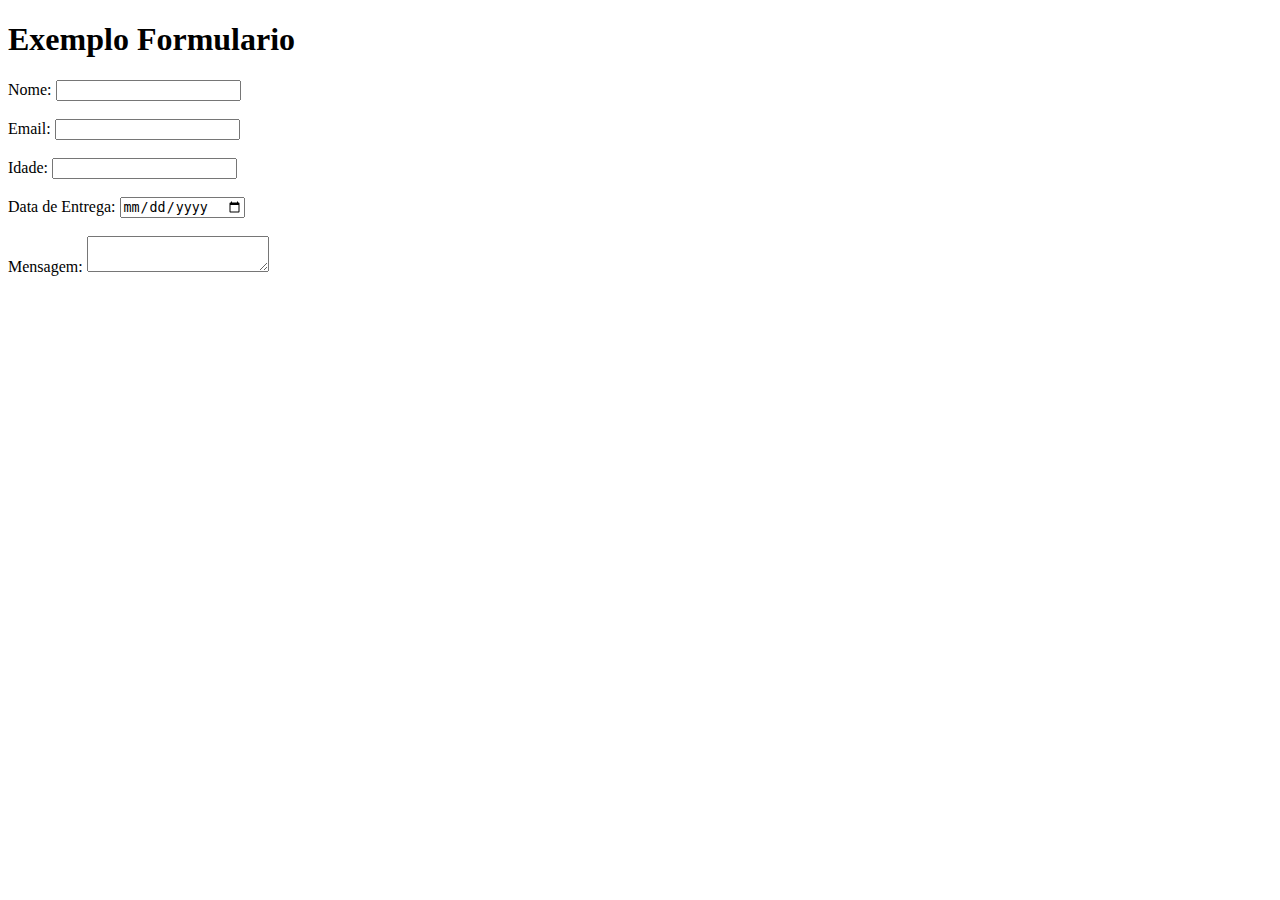
<file: Aula05/index.html>
<!DOCTYPE html>
    <head>
        <meta charset="UTF-8">
        <title>Aula Formulario</title>
    </head>

    <body>
        <h1>Exemplo Formulario</h1>
        <form action="#" method="POST">
            <label for="nome">Nome:</label>
            <input type="text" id="nome" name="nome" required>
            <br><br>

            <label for="email">Email:</label>
            <input type="email" id="email" name="email" required>
            <br><br>

            <label for="idade">Idade:</label>
            <input type="number" id="idade" name="idade" required>
            <br><br>

            <label for="dataEntrega">Data de Entrega:</label>
            <input type="date" id="dataEntrega" name="dataEntrega" required>
            <br><br>

            <label for="mensagem">Mensagem:</label>
            <textarea id="mensagem" name="mensagem" required></textarea>
            <br><br>
        </form>
    </body>
</html>
</file>
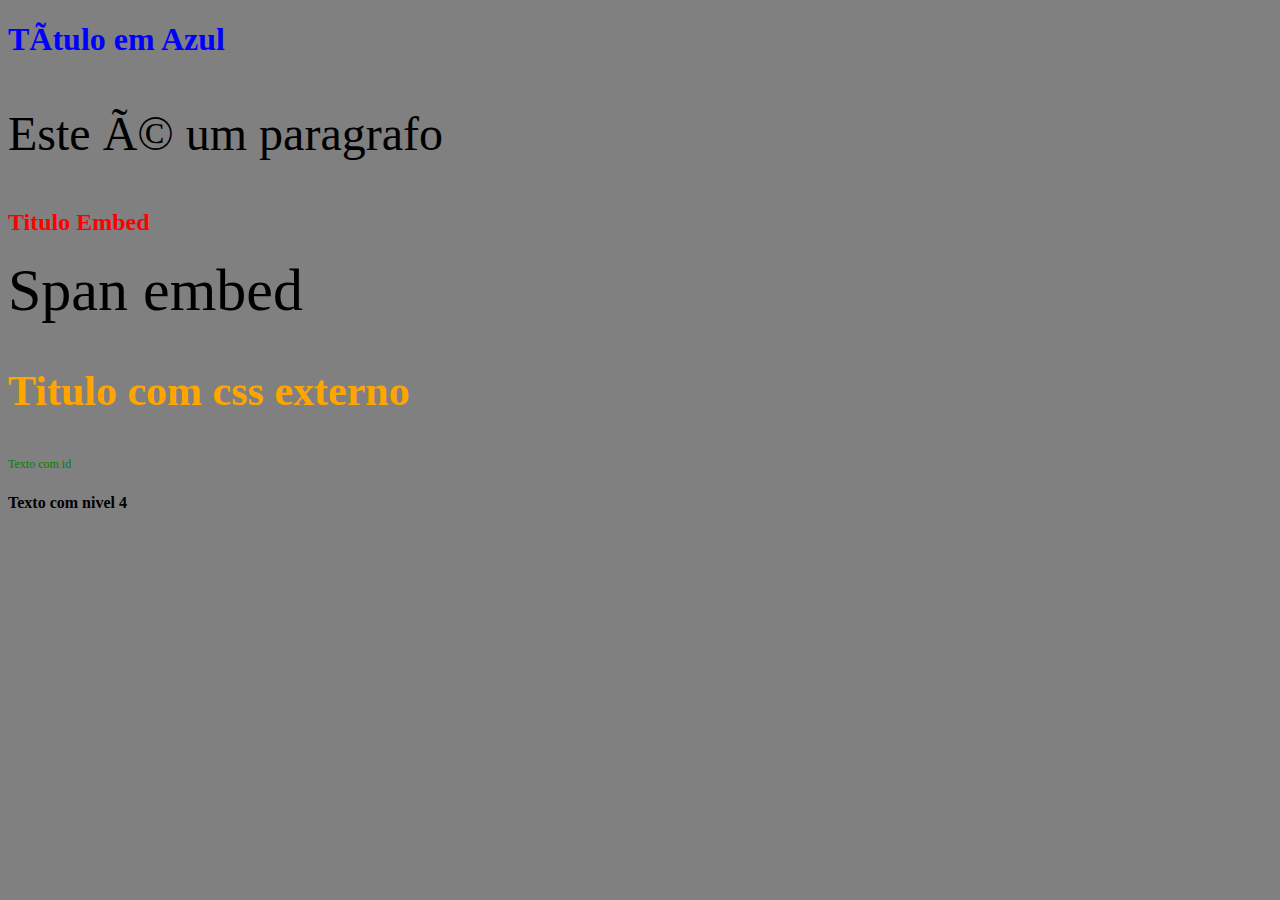
<file: Aula06/index.html>
<!DOCTYPE html>
<html>
    <head>
        <meta charset=""UTF-8>
        <title>Introdução ao CSS</title>
        <style>
            h2 {
                color: red;
            } 
            span {
                font-size: 60px;
            }
        </style>
        <link rel="stylesheet" href="styles.css">
    </head>
    <body>
        <!-- Exemplo de CSS Inline-->
        <h1 style="color: blue">Título em Azul</h1>
        <p style="font-size: 48px;">Este é um paragrafo</p>

        <!-- Exemplo de CSS Embed -->
        <h2>Titulo Embed</h2>
        <span>Span embed</span>

        <!-- Exemplo de CSS externo -->
        <h3 class="title">Titulo com css externo</h3>
        <p id="text-content">Texto com id</p>
        <h4>Texto com nivel 4</h4>
    </body>
</html>
</file>
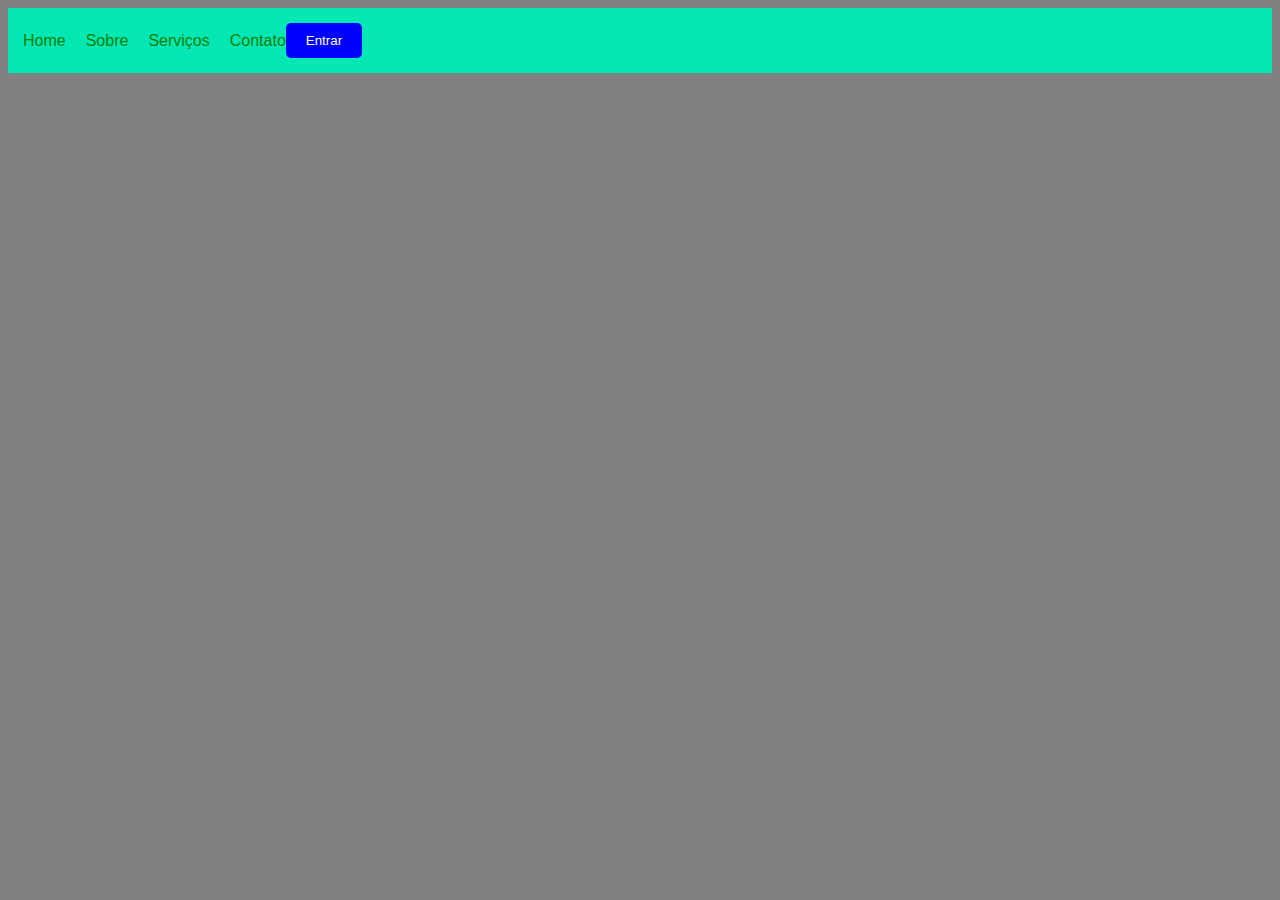
<file: Aula08/index.html>
<!DOCTYPE html>
<html>
    <head>
        <meta charset="UTF-8">
        <title>Aula Flexbox</title>
        <link rel="stylesheet" href="styles.css">
    </head>
    <body>
        <header class="header">
            <div class="logo"></div>
            <nav class="menu">
                <span>Home</span>
                <span>Sobre</span>
                <span>Serviços</span>
                <span>Contato</span>
            </nav>
            <button class="login-btn">Entrar</button>
        </header>
    </body>
</html>
</file>
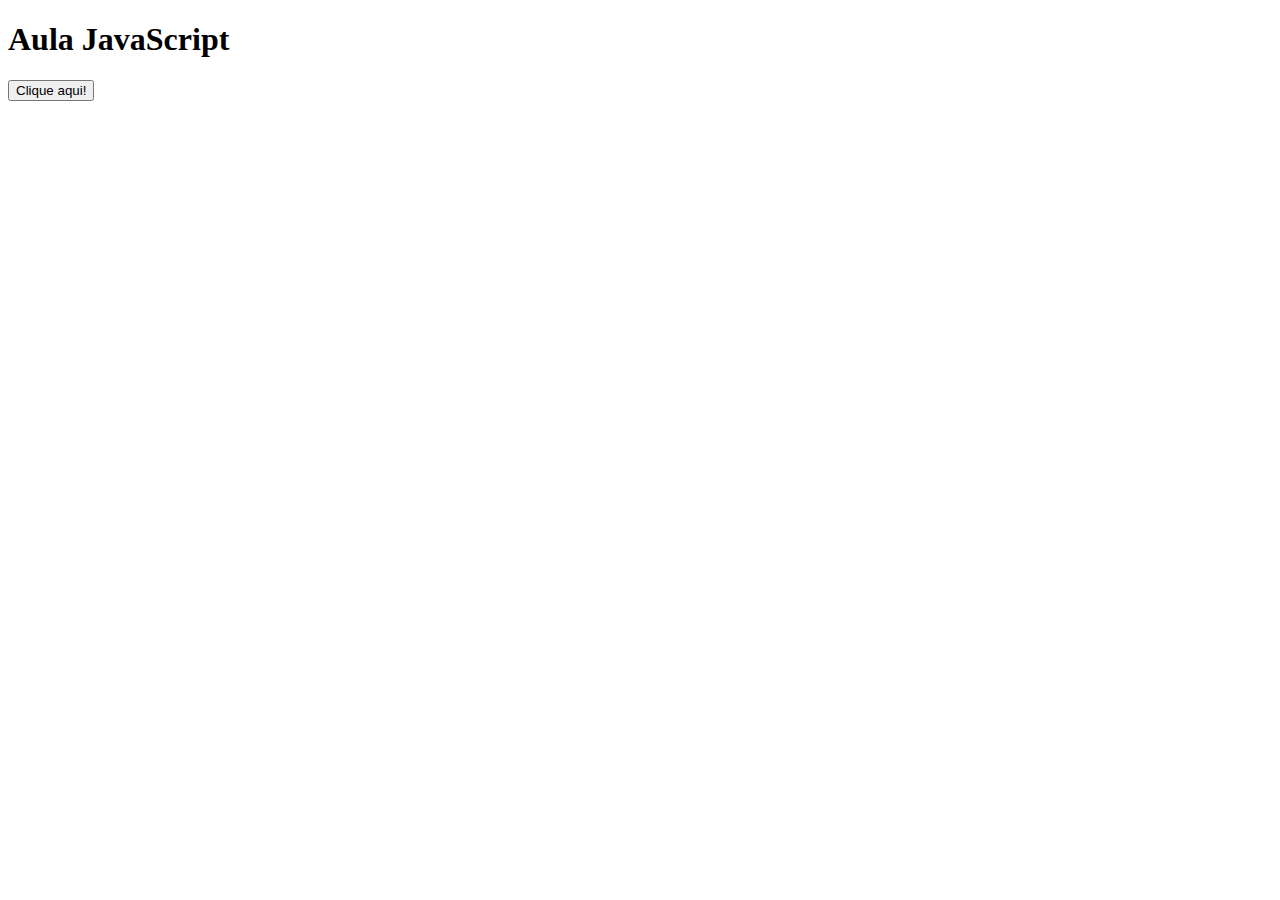
<file: Aula13/index.html>
<!DOCTYPE html>
<html>
    <head>
        <meta charset="UTF-8">
        <title>Aula JavaScript</title>
        <script src="script.js"></script>
    </head>
    <body>
        <h1>Aula JavaScript</h1>
        <button onclick="handleButton()">Clique aqui!</button>
    </body>
</html>
</file>
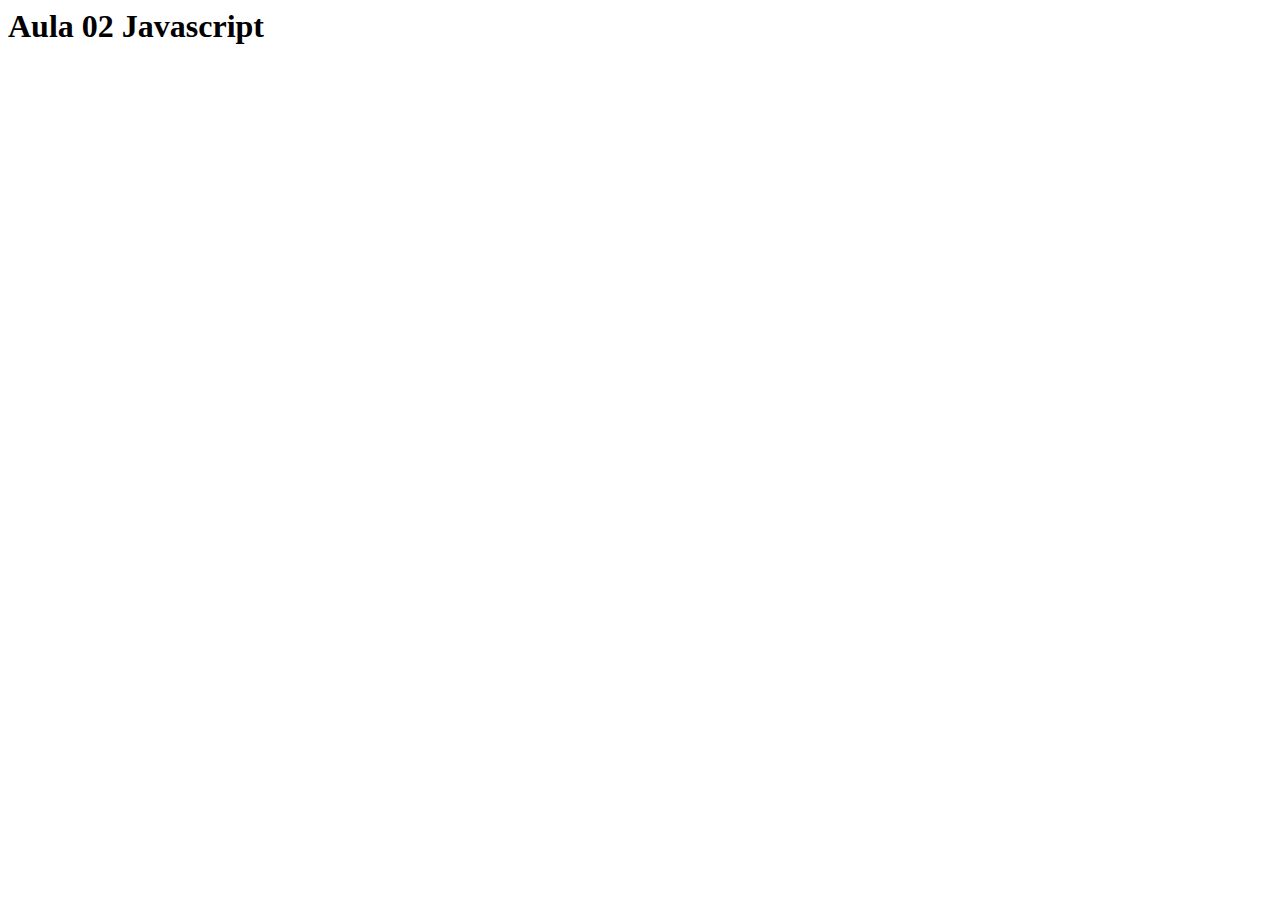
<file: Aula14/index.html>
<DOCTYPE! html>
<html>
    <head>
        <meta charset="UTF-8">
        <title>Aula 02 Javascript</title>
        <script src="script.js"></script>
    </head>
    <body>
        <h1>Aula 02 Javascript</h1>
    </body>
</html>
</file>
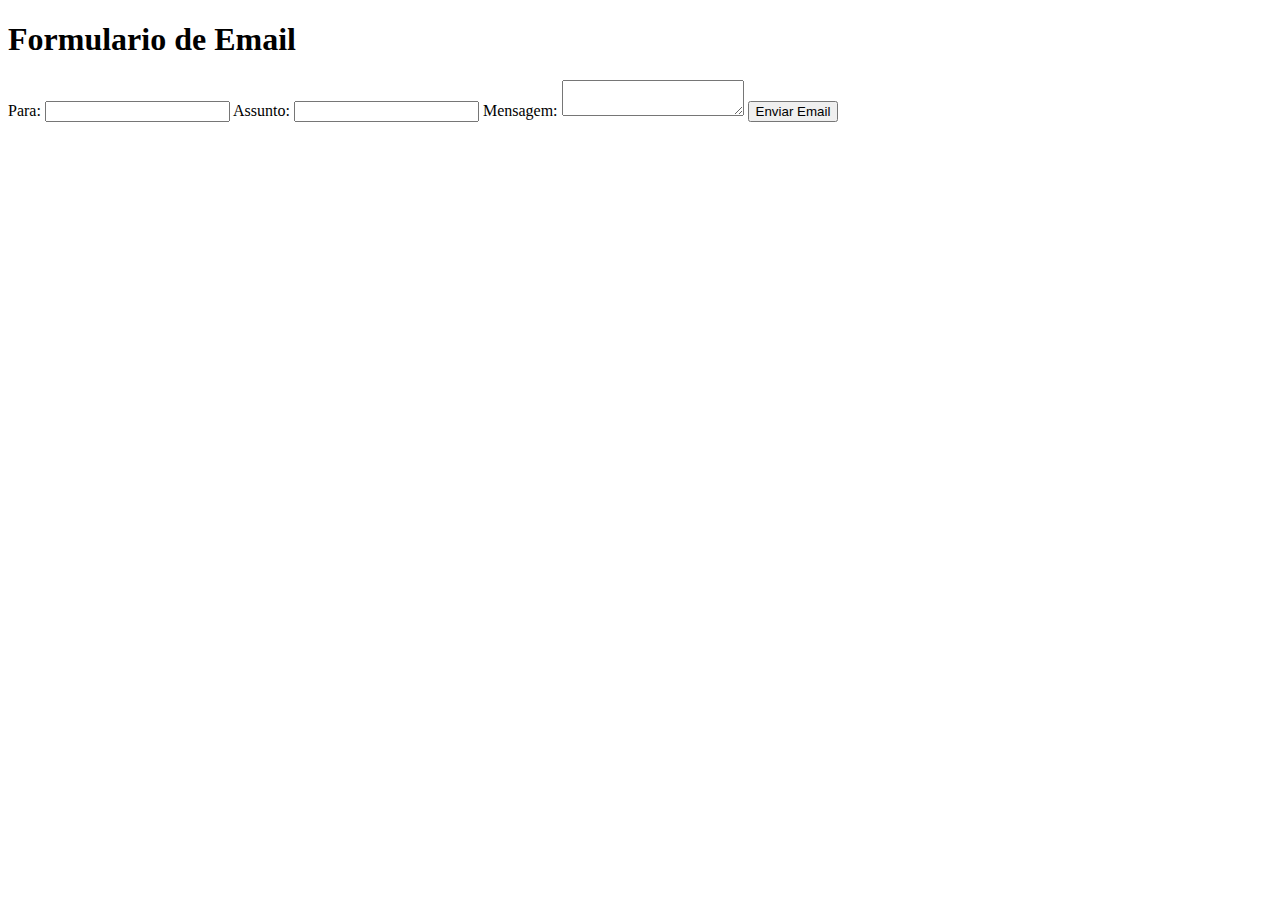
<file: Aula19/index.html>
<!DOCTYPE html>
<html>
<head>
    <meta charset="UTF-8">
    <title>Aula Formulario</title>
</head>
<body>
    <h1>Formulario de Email</h1>

    <form id="emailForm">
        <label for="to">Para: </label>
        <input type="email" id="to" name="to" required>

        <label for="subject">Assunto: </label>
        <input type="text" id="subject" name="subject" required>

        <label for="body">Mensagem:</label>
        <textarea id="body" name="body" required></textarea>

        <button type="submit">Enviar Email</button>
    </form>

    <script src="script.js"></script>
</body>
</html>
</file>
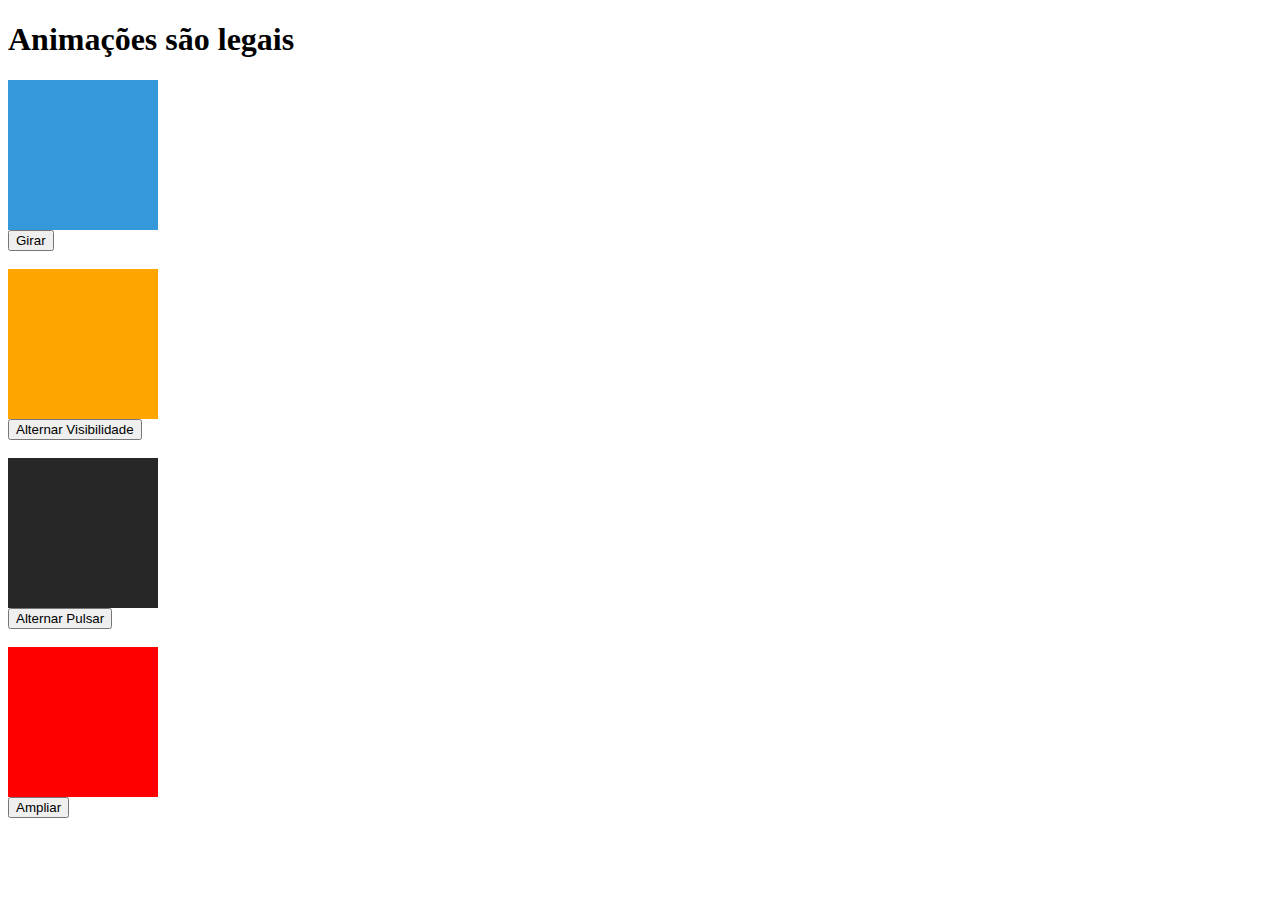
<file: Aula20/index.html>
<!DOCTYPE html>
<html>
    <head>
        <meta charset="UTF-8">
        <title>Animaçôes em JS</title>
        <link rel="stylesheet" href="styles.css">
        <script src="script.js"></script>
    </head>
    <body>
        <h1>Animações são legais</h1>
        <div class="rotate" id="rotating-div"></div>
        <button onclick="rotateElement()">Girar</button>

        <br><br>

        <div class="fade" id="fading-div"></div>
        <button onclick="toggleFade()">
            Alternar Visibilidade
        </button>

        <br><br>

        <div class="pulse" id="pulsing-div"></div>
        <button onclick="togglePulse()">
            Alternar Pulsar
        </button>

        <br><br>

        <div class="zoom" id="zooming-div"></div>
        <button onclick="zoomIn()">Ampliar</button>
    </body>
</html>
</file>
<file: Aula06/styles.css>
body {
    background-color: #808080;
}

.title {
    font-size: 42px;
    color: orange;
}

#text-content {
    font-size: 12px;
    color: green;
}
</file>
<file: Aula08/styles.css>
body {
    background-color: gray;
    font-family: Arial, san-serif;
}
.header {
    display: flex;
    justify-content: space-betweeen;
    align-items: center;
    background-color: #00e9b6fa;
    color: green;
    padding: 15px;
}

.logo {
    font-size: 24px;
    font-weight: bold;
}

.menu {
    display: flex;
    gap: 20px;
}

.login-btn {
    padding: 10px 20px;
    background-color: blue;
    color: white;
    border: none;
    border-radius: 5px;
    cursor: pointer:
}
</file>
<file: Aula20/styles.css>
.rotate {
    width: 150px;
    height: 150px;
    background-color: #3498db;
}

.fade {
    width: 150px;
    height: 150px;
    background-color: orange;
}

.visible {
    animation: fade 2s ease-in-out
}

@keyframes fade {

    0% {
        opacity: 0;
    }
    100% {
        opacity: 1;
    }
}

.pulse {
    width: 150px;
    height: 150px;
    background-color: #272727;
}

.pulsing {
    animation: pulse 2s ease-in-out infinite;
}

@keyframes pulse {
    0% {
        transform: scale(1);
    }
    50% {
        transform: scale(1.2);
    }
    100% {
        transform: scale(1);
    }
}

.zoom {
    width: 150px;
    height: 150px;
    background-color: red;
}

.zooming {
    animation: zoom 1s cubic-bezier(0.68, -0.55, 0.27, 1.55);
}

@keyframes zoom {
    0% {
        transform: scale(1);
    }
    100% {
        transform: scale(1.5);
    }
}
</file>
